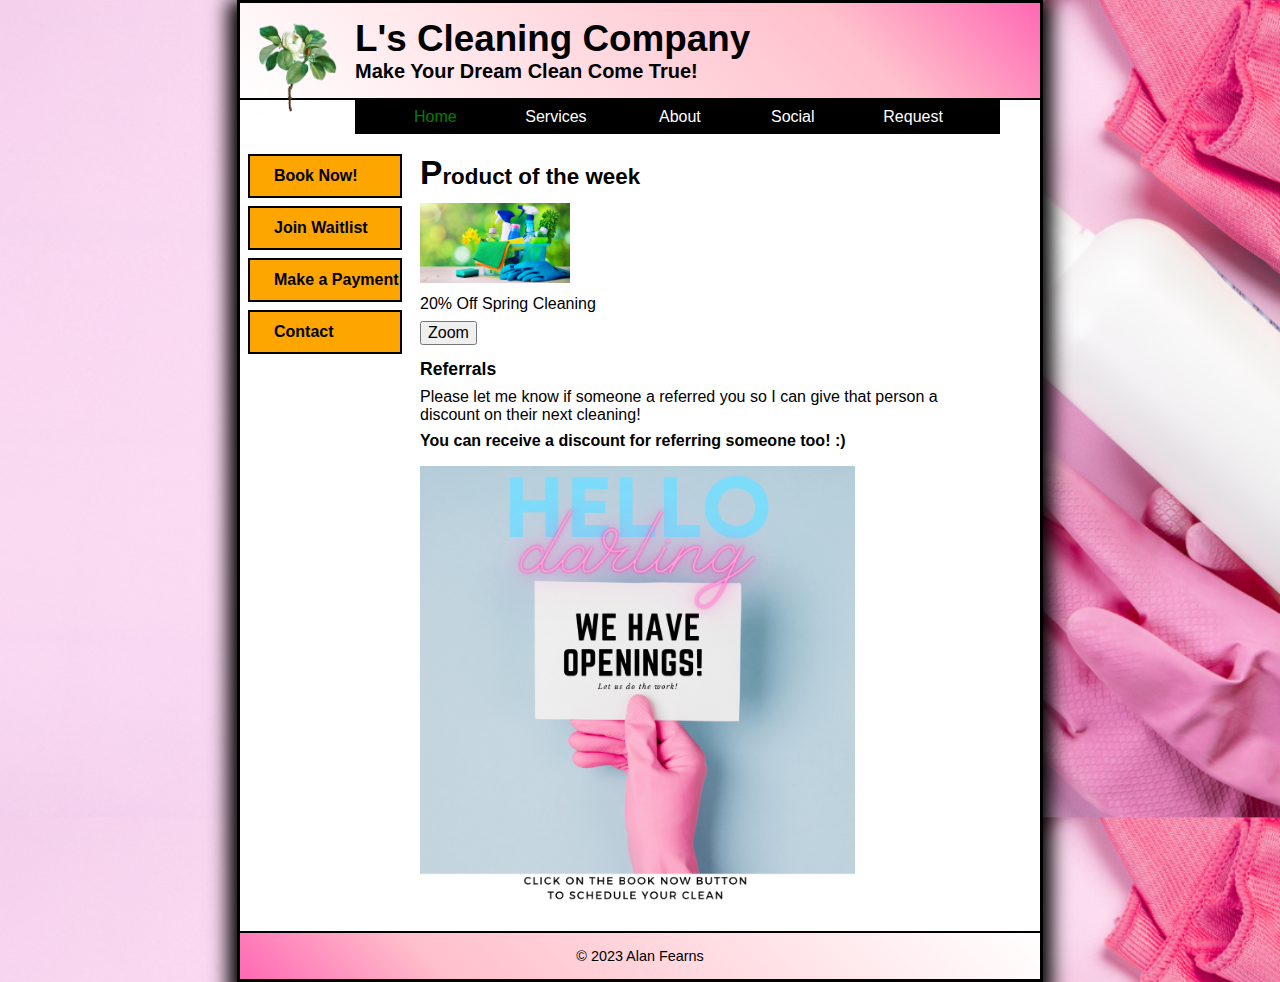
<file: index.html>
<!DOCTYPE html>

<html lang="en">
<head>
	<meta charset="utf-8" />
	<title>L's Cleaning Company</title>
	<link rel="stylesheet" href="styles/normalize.css">
	<link rel="stylesheet" href="styles/main.css">
    <style>
.container {
  position: relative;
  width: 75%;
}

.image {
  opacity: 1;
  display: block;
  width: 100%;
  height: auto;
  transition: .5s ease;
  backface-visibility: hidden;
}

.middle {
  transition: .5s ease;
  opacity: 0;
  position: absolute;
  top: 50%;
  left: 50%;
  transform: translate(-50%, -50%);
  -ms-transform: translate(-50%, -50%);
  text-align: center;
}

.container:hover .image {
  opacity: 0.3;
}

.container:hover .middle {
  opacity: 1;
}

.text {
  background-color: #04AA6D;
  color: white;
  font-size: 16px;
  padding: 16px 32px;
}
</style>
</head>

<body>

  <header>
  	<img src="images/magnolia.png" alt="Magnolia" width="85">
    <h2>L's Cleaning Company</h2>
    <h3>Make Your Dream Clean Come True!</h3>
  </header>
  <main>
      
    <nav>
      <ul>
          <li><a class="active" 
                 href="index.html">Home</a></li>
          
          <li class="dropdown"><a style="color: white" href="services.html" class="dropbtn">Services</a>
          
          <ul>
              <li class="dropdown-content">
                  <a style="color: white" href="#">Routine Cleaning</a>
                  <a style="color: white"
                     href="#">Tailored Cleaning</a>
                  <a style="color: white"
                     href="#">Deep Cleaning</a>
              </li>
          </ul></li>
          
          <li><a style="color: white" href="about.html">About</a></li>
          
          
          <li class="dropdown"><a style="color: white"href="social.html">Social</a>
          
          <ul>
              <li class="dropdown-content">
                  <a style="color: white" href="https://www.facebook.com/twolscleaningco/">Facebook</a>
                  <a style="color: white"
                     href="https://www.instagram.com/lscleaningco_al/">Instagram</a>
                  <a style="color: white"
                     href="#">Youtube</a>
              </li>
          </ul></li>
          
          
          <li><a style="color: white"
                 href="Final.html">Request</a></li>     
        </ul>
    </nav>
      
	<aside id="vert">
   		<ul>
   			<li><a href="Final.html">Book Now!</a></li>
   			<li><a href="waitlist.html">Join Waitlist</a></li>
   			<li><a href="https://www.paypal.com">Make a Payment</a></li>
   			<li><a href="https://www.facebook.com/twolscleaningco/">Contact</a></li>
		</ul>
	</aside>
    
	<section>

    	<h1>Product of the week</h1>
		<p>
        
            <img src="images/Spring%20Cleaning.jpg" alt="Spring Cleaning" width="150"></p>
            
        
        <p id="java">20% Off Spring Cleaning</p>

        <button type="button" onclick="document.getElementById('java').style.fontSize='25px'">Zoom</button>    
            
		<h3>Referrals</h3>
    	<p>Please let me know if someone a referred you so I can give that person a discount on their next cleaning!</p>
        <p><strong> You can receive a discount for referring someone too! :)</strong></p>
        
        <h2>
    <div class="container">
    <img src="images/book.png" alt="We Have Openings!" class="image" 
	usemap="#workmap" style="width:500">
	
    <div class="middle">
    <div class="text">Book Now!</div>
    </div>
  
    <map name="workmap">
	<area shape="rect" coords="34, 44, 300, 350" alt="Book Now!"
	href="Final.html"
  
         </div></h2>
        
	</section>
  </main>

  <footer>
	<p>&copy; 2023 Alan Fearns</p>
  </footer>
</body>
</html>
</file>
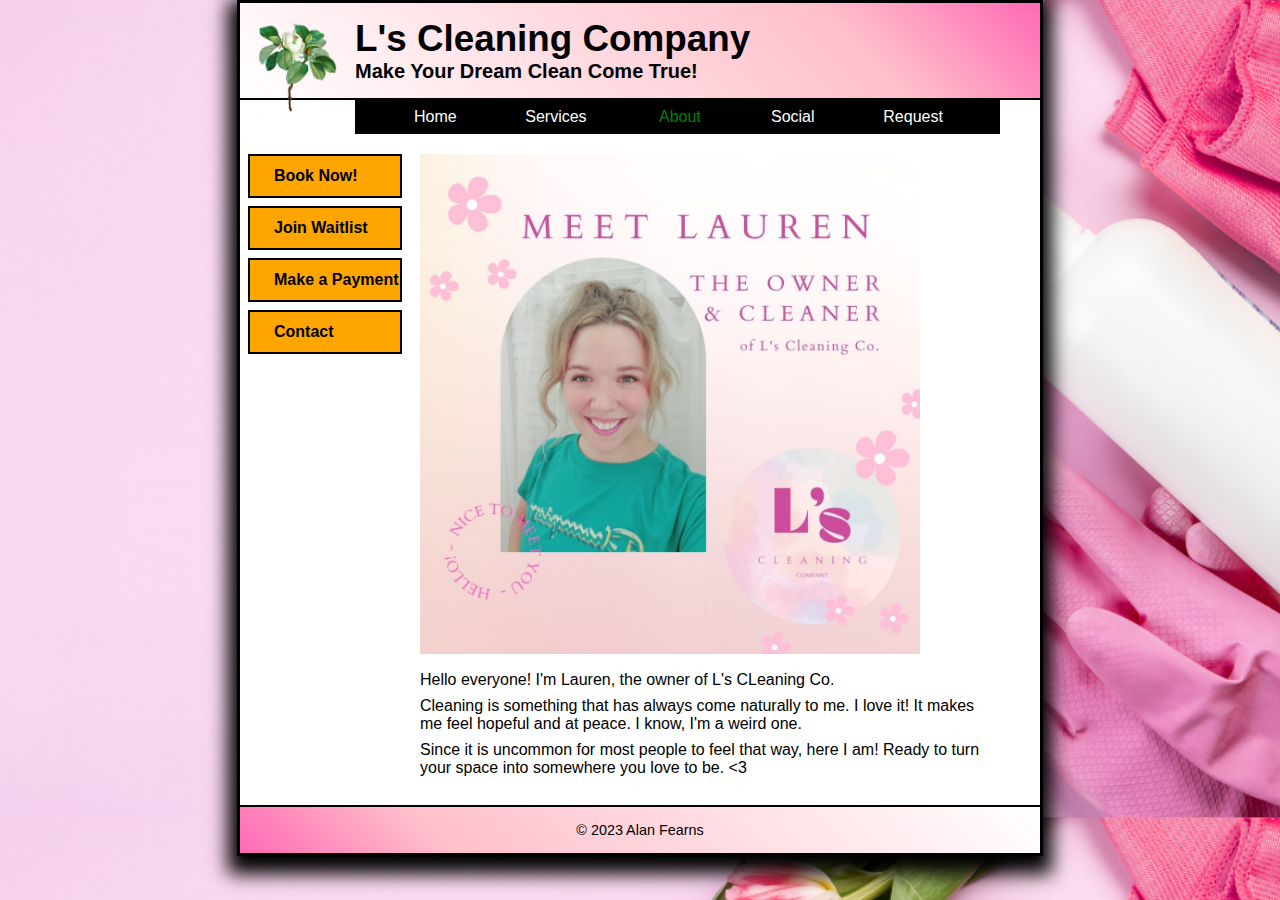
<file: about.html>
<!DOCTYPE html>

<html lang="en">
<head>
	<meta charset="utf-8" />
	<title>L's Cleaning Company</title>
	<link rel="stylesheet" href="styles/normalize.css">
	<link rel="stylesheet" href="styles/main.css">
</head>

<body>

  <header>
  	<img src="images/magnolia.png" alt="Magnolia" width="85">
    <h2>L's Cleaning Company</h2>
    <h3>Make Your Dream Clean Come True!</h3>
  </header>
  <main>
      
    <nav>
      <ul>
          <li><a style="color: white"
                 href="index.html">Home</a></li>
          
          <li class="dropdown"><a style="color: white" href="services.html" class="dropbtn">Services</a>
          
          <ul>
              <li class="dropdown-content">
                  <a style="color: white" href="#">Routine Cleaning</a>
                  <a style="color: white"
                     href="#">Tailored Cleaning</a>
                  <a style="color: white"
                     href="#">Deep Cleaning</a>
              </li>
          </ul></li>
          
          <li><a class="active" href="about.hmtl">About</a></li>
          
          
          <li class="dropdown"><a style="color: white"href="social.html">Social</a>
          
          <ul>
              <li class="dropdown-content">
                  <a style="color: white" href="https://www.facebook.com/twolscleaningco/">Facebook</a>
                  <a style="color: white"
                     href="https://www.instagram.com/lscleaningco_al/">Instagram</a>
                  <a style="color: white"
                     href="#">Youtube</a>
              </li>
          </ul></li>
          
          
          <li><a style="color: white"
                 href="Final.html">Request</a></li>     
        </ul>
    </nav>
      
	<aside id="vert">
   		<ul>
   			<li><a href="Final.html">Book Now!</a></li>
   			<li><a href="products/costumes.html">Join Waitlist</a></li>
   			<li><a href="products/special.html">Make a Payment</a></li>
   			<li><a href="products/masks.html">Contact</a></li>
		</ul>
	</aside>
    
	<section>
        <h1><img src="images/owner.jpg" alt="Meet the Owner" width="500"></h1>
        <p>Hello everyone! I'm Lauren, the owner of L's CLeaning Co.</p>
        <p>Cleaning is something that has always come naturally to me. I love it! It makes me feel hopeful and at peace. I know, I'm a weird one.</p>
    	<p>Since it is uncommon for most people to feel that way, here I am! Ready to turn your space into somewhere you love to be. <3</p>					
	</section>
  </main>

  <footer>
	<p>&copy; 2023 Alan Fearns</p>
  </footer>
</body>
</html>
</file>
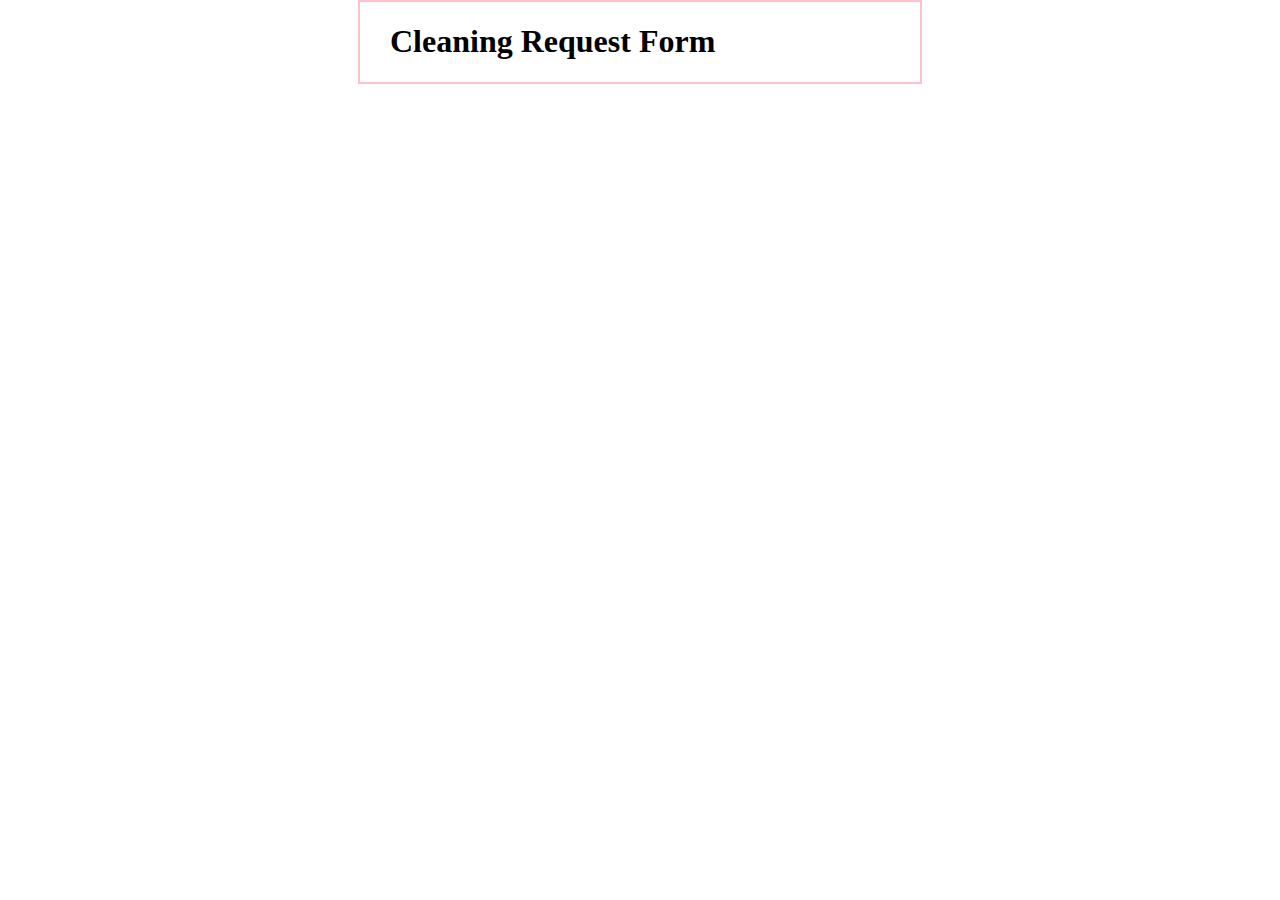
<file: Cleaning Request Form.html>
<!DOCTYPE html>
<html>
<head>
<title>Cleaning Request Form</title>
<style>
    body {
    	width: 500px;
    	margin: 0 auto;
    	padding: 0 30px;
    	border: 2px solid pink;
    }
    dt {
        font-weight: bold;
    }
</style>
<script type="text/javascript">
//<![CDATA[
var decode = function ( text ) {
    text = text.replace(/\+/g, " ");
    text = text.replace(/%[a-fA-F0-9]{2}/g, 
        function ( text ) {
            return String.fromCharCode( "0x" + text.substr(1,2));
        }
    );
    return text;
}
    
var display_data = function () {
    var query = location.search.replace("?", "");
    if ( query == "" ) return;
    
    var fields = query.split("&");
    
    if ( fields.length == 0 ) {
        document.write("<p>No data was submitted.</p>");
    } else {
        document.write("<dl>");
        var field_parts;
        for ( var i in fields ) {
            field_parts = fields[i].split("=");
            field_parts[0] = decode( field_parts[0] );
            field_parts[1] = decode( field_parts[1] );
            document.write("<dt>" + field_parts[0] + "</dt>");
            document.write("<dd>" + field_parts[1] + "</dd>");
        }
        document.write("</dl>");
    }
}
//]]>
</script>
</head>

<body>
    <h1>Cleaning Request Form</h1>
    <script>display_data();</script>
</body>
</html>
</file>
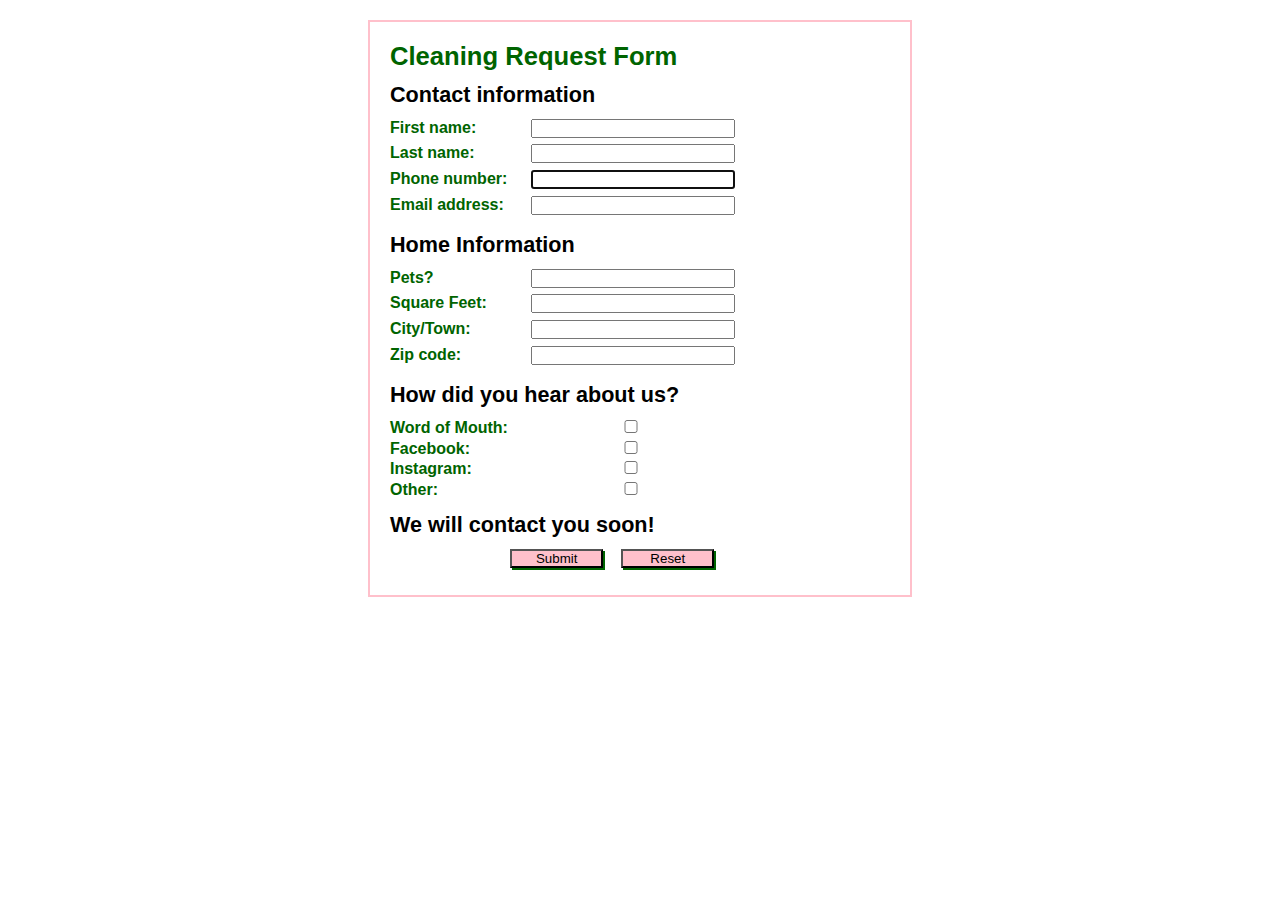
<file: Final.html>
<!DOCTYPE HTML>
<html lang="en">
<head>
	<meta charset="utf-8">
    <title>Cleaning Request Form</title>
    <style>
    	* {
    		margin: 0;
    		padding: 0;
    	}
		body {
			font: 100% Arial, Helvetica, sans-serif;
			width: 500px;
		    margin: 20px auto;
		    padding: 20px;
		    border: 2px solid pink;
		}
		h1 {
			color: darkgreen; 
			font-size: 160%;
		}
		h2 {
			font-size: 135%;
			padding: .5em 0;
		}
		label {
			color: darkgreen;
			float: left;
			width: 8em;
			font-weight: bold;
			text-align: left;
		}
		input {
			width: 15em;
			margin: 0 0 .5em 1em;
		}
        
        #box1
        {
        }
        
        #box2, #box3, #box4, #box5 {
            text-align: left;
        }
        
		#button, #reset {
			width: 7em;
			background-color: pink;
			box-shadow: 2px 2px 0 darkgreen; }
		#button {
			margin-left: 9em;
		}
	</style>
</head>

<body>
<h1>Cleaning Request Form</h1>
<form name="myform" action="Cleaning Request Form.html" method="get">
	
	<h2>Contact information</h2>
    <label for="firstname">First name:</label>
    <input type="text" name="firstname" id="firstname" required><br>
    <label for="lastname">Last name:</label>
    <input type="text" name="lastname" id="lastname" required><br>
    <label for="phone">Phone number:</label>
    <input type="phone" name="phone" id="phone" autofocus required minLength="7"><br>
    <label for="email">Email address:</label>
    <input type="email" name="email" id="email" autofocus required><br>
    
    <h2>Home Information</h2>
    <label for="box1">Pets?</label>
    <input type="text" name="box1" id="box1" required><br>
    <label for="city">Square Feet:</label>
    <input type="text" name="feet" id="feet" required><br>
    <label for="city">City/Town:</label>
    <input type="text" name="city" id="city" required>
    <script> text.match([A-Za-Z] {2} </script><br>
    <label for="zip">Zip code:</label>
    <input type="text" name="zip" id="zip" required maxlength="5">
    <script> text.match(\d{5}) </script> <br>
    
    <h2>How did you hear about us?</h2>
    <label for="box2">Word of Mouth:</label>
    <input type="checkbox" name="box2" id="box2" value="Word of Mouth"><br>
    <label for="box3">Facebook:</label>
    <input type="checkbox" name="box3" id="box3" value="Facebook"><br>
    <label for="box4">Instagram:</label>
    <input type="checkbox" name="box4" id="box4" value="Instagram"><br>
    <label for="box5">Other:</label>
    <input type="checkbox" name="box5" id="box5" value="Other"><br>
    
    <h2>We will contact you soon!</h2>
    <input type="submit" id="button" value="Submit">
    <input type="reset" id="reset" value="Reset">
     
</form>
</body>
</html>
</file>
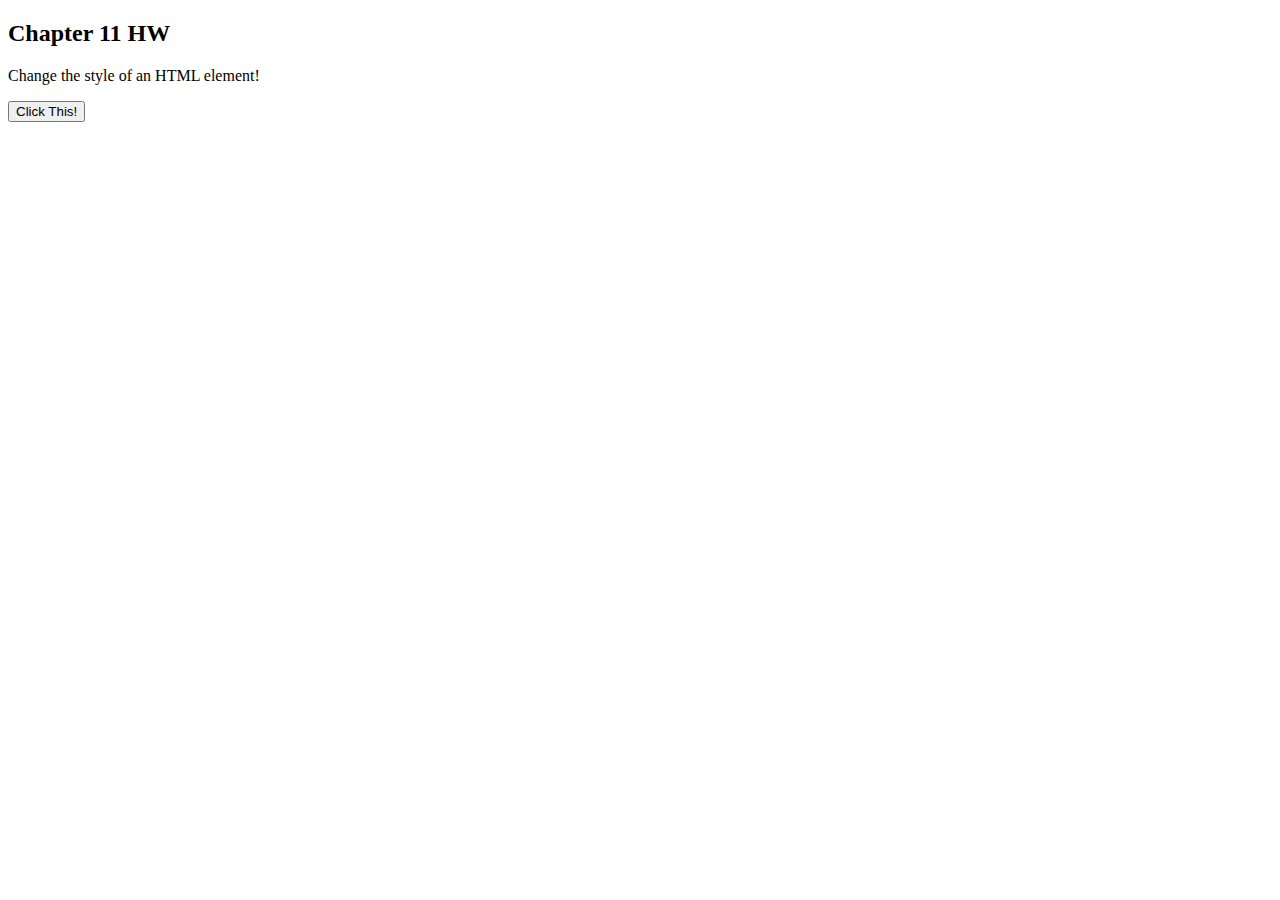
<file: java.html>
<!DOCTYPE html>
<html>
<body>

<h2>Chapter 11 HW</h2>

<p id="demo">Change the style of an HTML element!</p>

<button type="button" onclick="document.getElementById('demo').style.fontSize='25px'">Click This!</button>

</body>
</html>
</file>
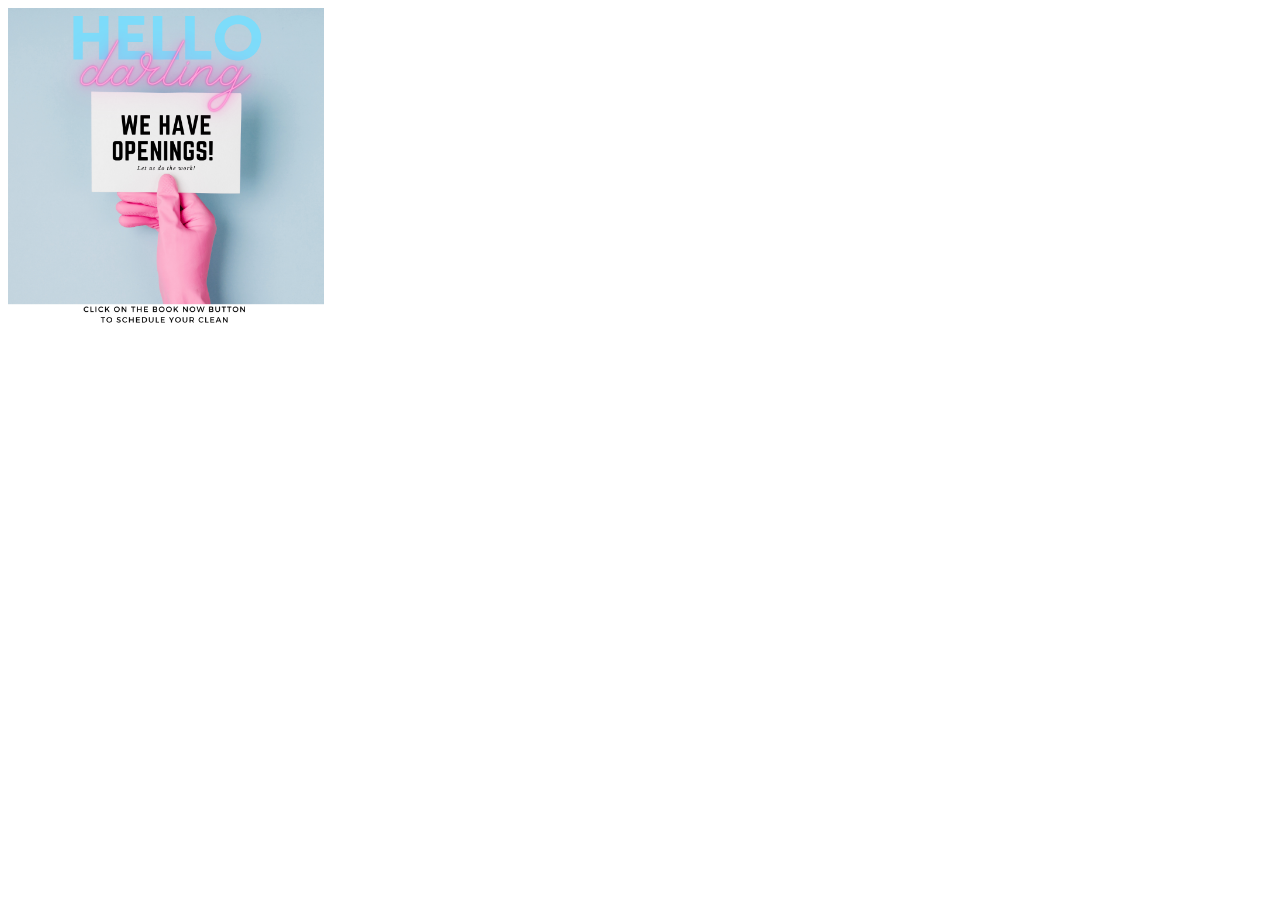
<file: rollover.html>
<!DOCTYPE html>
<html>
<head>
<meta name="viewport" content="width=device-width, initial-scale=1">
<style>
.container {
  position: relative;
  width: 25%;
}

.image {
  opacity: 1;
  display: block;
  width: 100%;
  height: auto;
  transition: .5s ease;
  backface-visibility: hidden;
}

.middle {
  transition: .5s ease;
  opacity: 0;
  position: absolute;
  top: 50%;
  left: 50%;
  transform: translate(-50%, -50%);
  -ms-transform: translate(-50%, -50%);
  text-align: center;
}

.container:hover .image {
  opacity: 0.3;
}

.container:hover .middle {
  opacity: 1;
}

.text {
  background-color: #04AA6D;
  color: white;
  font-size: 16px;
  padding: 16px 32px;
}
</style>


<div class="container">
  <img src="images/book.png" alt="Flowers" class="image" 
	usemap="#workmap" style="width:100%">
	
  <div class="middle">
    <div class="text">Book Now!</div>
  </div>
  
  <map name="workmap">
	<area shape="rect" coords="34, 44, 300, 350" alt="Book Now!"
	href="Final.html"
  
</div>
  
</html>
</file>
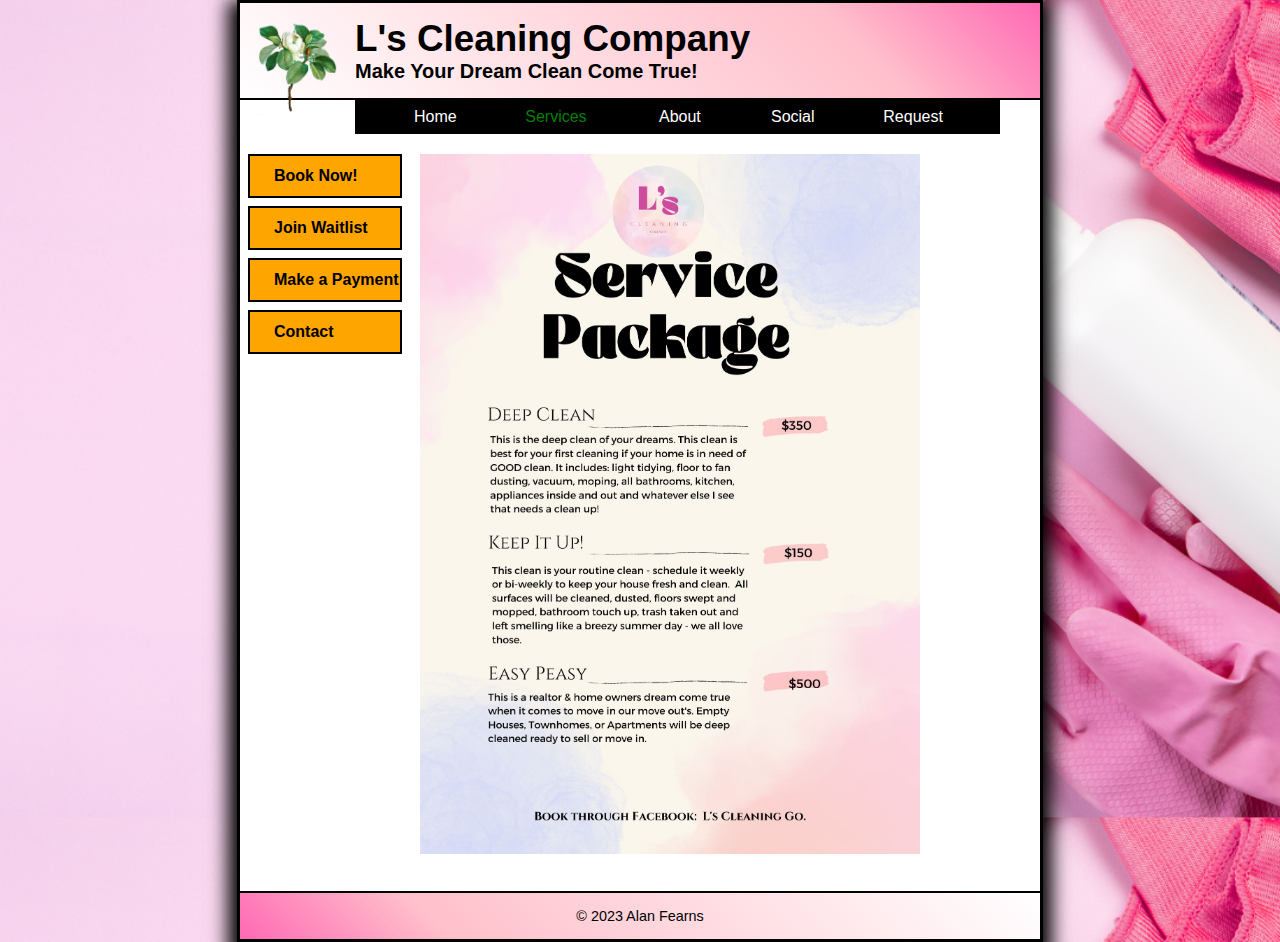
<file: services.html>
<!DOCTYPE html>

<html lang="en">
<head>
	<meta charset="utf-8" />
	<title>L's Cleaning Company</title>
	<link rel="stylesheet" href="styles/normalize.css">
	<link rel="stylesheet" href="styles/main.css">
</head>

<body>

  <header>
  	<img src="images/magnolia.png" alt="Magnolia" width="85">
    <h2>L's Cleaning Company</h2>
    <h3>Make Your Dream Clean Come True!</h3>
  </header>
  <main>
      
    <nav>
      <ul>
          <li><a style="color: white"
                 href="index.html">Home</a></li>
          
          <li class="dropdown"><a class="active" href="services.html" class="dropbtn">Services</a>
          
          <ul>
              <li class="dropdown-content">
                  <a style="color: white" href="#">Routine Cleaning</a>
                  <a style="color: white"
                     href="#">Tailored Cleaning</a>
                  <a style="color: white"
                     href="#">Deep Cleaning</a>
              </li>
          </ul></li>
          
          <li><a style="color: white" href="about.hmtl">About</a></li>
          
          
          <li class="dropdown"><a style="color: white"href="social.html">Social</a>
          
          <ul>
              <li class="dropdown-content">
                  <a style="color: white" href="https://www.facebook.com/twolscleaningco/">Facebook</a>
                  <a style="color: white"
                     href="https://www.instagram.com/lscleaningco_al/">Instagram</a>
                  <a style="color: white"
                     href="#">Youtube</a>
              </li>
          </ul></li>
          
          
          <li><a style="color: white"
                 href="Final.html">Request</a></li>     
        </ul>
    </nav>
      
	<aside id="vert">
   		<ul>
   			<li><a href="Final.html">Book Now!</a></li>
   			<li><a href="products/costumes.html">Join Waitlist</a></li>
   			<li><a href="products/special.html">Make a Payment</a></li>
   			<li><a href="products/masks.html">Contact</a></li>
		</ul>
	</aside>
    
	<section>
        <h1><img src="images/services.jpg" alt="Meet the Owner" width="500"></h1>					
	</section>
  </main>

  <footer>
	<p>&copy; 2023 Alan Fearns</p>
  </footer>
</body>
</html>
</file>
<file: styles/main.css>
html {
	background-image: url("../images/background.png");
    background-size: 100%;

}
body  {
	font-family: Verdana, Arial, Helvetica, sans-serif;
	width: 800px;
	background-color: white;
	margin: 0 auto; 
	padding: 0;
	border: 3px solid black;
	box-shadow: 0 9px 18px 9px;
}
h1, h2, h3, p {
	margin: 0;
	padding: 0;
}
a {
    font-weight: bold;
    color: black;
}

a:link, a:visited { 
    color: black; 
}

a:hover, a:focus { 
    color: green;
}

/* Header */
header { 
    background-image: -webkit-linear-gradient(45deg, white 0%, pink 75%, hotpink 100%);
    background-image: -moz-linear-gradient(45deg, white 0%, pink 75%, hotpink 100%);
    background-image: -o-linear-gradient(45deg, white 0%, pink 75%, hotpink 100%);
    background-image: linear-gradient(45deg, white 0%, pink 75%, hotpink 100%);
    padding: 15px;
    border-bottom: 2px solid black;   
} 
header img { 
	float: left; 
	padding-right: 15px;  
} 
header h2 {
	font-size: 230%;
}
header h3 {
	font-size: 125%;
}

nav ul {
    list-style-type: none;
    margin: 0;
    padding: 0;
    overflow: hidden;
}

nav ul li {
    display: inline-block;
}

nav li { float: left; }

nav ul li a {
    width: 80%;
    display: block;
    padding: .5em 2.2em .5em;
    font-weight: 100;
    text-align: center;
    text-decoration: none;
    background-color: black;
    color: white;

}

nav ul li a {
    color: white;
}

nav ul li a:hover {
    background-color: grey
}


nav .active {
    color: green;
}

nav li.dropdown {
    display: inline-block;
}

.dropdown-content {
    display: none;
    position: absolute;
}

.dropdown-content a {
    display: block;
}

.dropdown:hover .dropdown-content {
    display: block;}

/* nav > ul::after {
    content: "";
    display: block;
    clear: both;
} */

/* Sidebar */
aside {
	float: left; 
	width: 160px;
	padding: 20px 0;
}

aside ul {
	line-height: 1.5;
    list-style-type: none;
    margin: 0;
    padding: 0;
}

aside li a {
    display: block;
    padding: .5em 0 .5em 1.5em;
    text-decoration: none;
    font-weight: bold;
}

aside ul li {
    width: 150px;
    margin-left: .5em;
    margin-bottom: .5em;
    border: 2px solid black;
}

aside ul li a {
    background-color: orange;
}

/* Section */
section {
	width: 580px;
	float: right;
	padding: 20px 40px 20px 20px;	
}
section h1 { 
	font-size: 140%;
	margin-bottom: .5em;
}
section h1:first-letter { 
	font-size: 150%;
}
section h2 {
	font-size: 125%;
	margin: .8em 0 .5em 0;
}
section h3 {
	font-size: 110%;
	margin: .8em 0 .5em 0;
}
section p {
	margin-bottom: .5em;
}

/* Footer */
footer { 
	clear: both;
	border-top: 2px solid black;
	padding: 15px;
    background-image: -webkit-linear-gradient(45deg, hotpink 0%, pink 25%, white 100%);
    background-image: -moz-linear-gradient(45deg, hotpink 0%, pink 25%, white 100%);
    background-image: -o-linear-gradient(45deg, hotpink 0%, pink 25%, white 100%);
    background-image: linear-gradient(45deg, hotpink 0%, pink 25%, white 100%);
} 
footer p {
	font-size: 90%;
	text-align: center;
}
</file>
